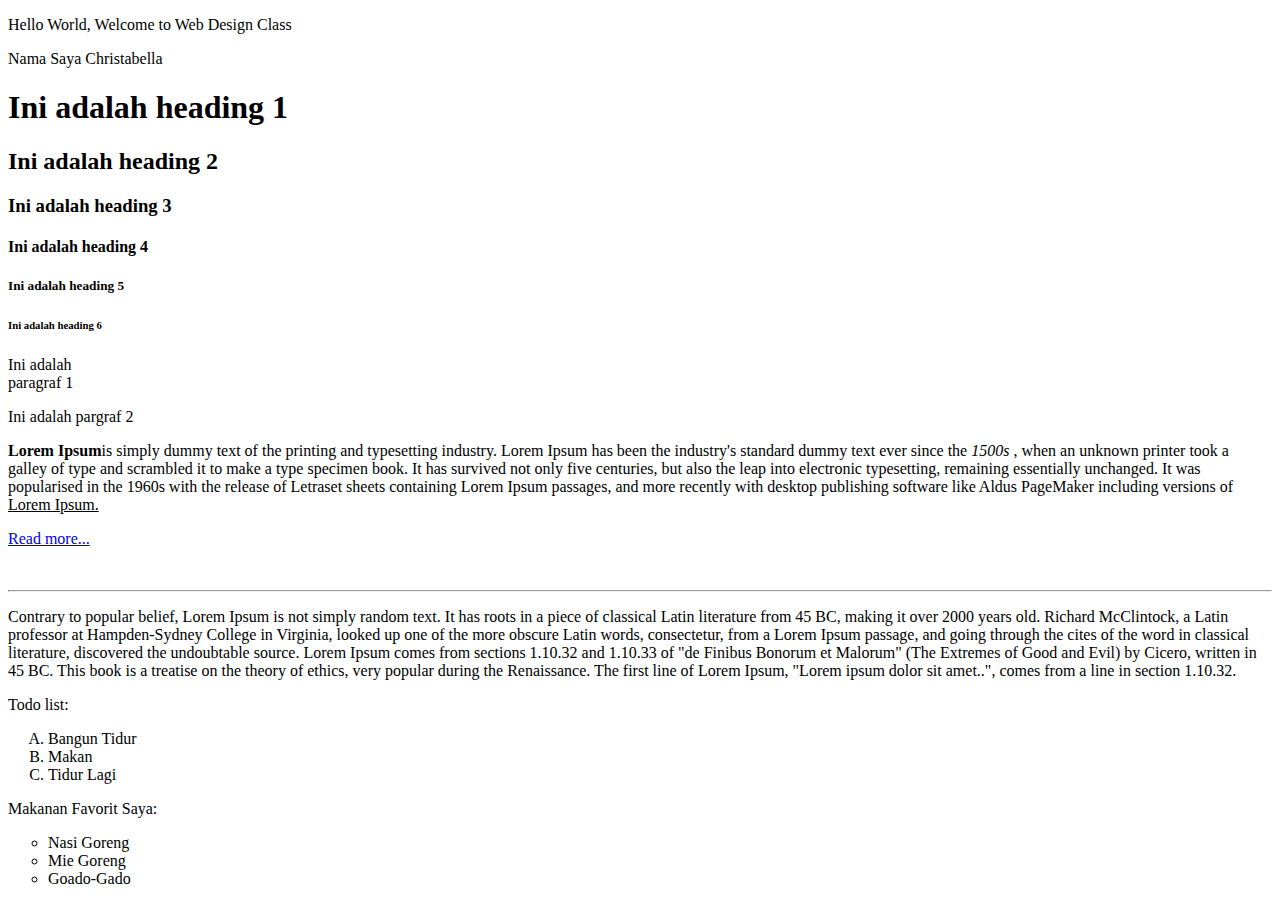
<file: pertemuan04/index.html>
<!DOCTYPE html>
<html>
    <head>
        <title>Web Design Class</title>
    </head>
    <body>
        <p>Hello World, Welcome to Web Design Class</p>
        <p>Nama Saya Christabella</p>

        <h1>Ini adalah heading 1</h1>
        <h2>Ini adalah heading 2</h2>
        <h3>Ini adalah heading 3</h3>
        <h4>Ini adalah heading 4</h4>
        <h5>Ini adalah heading 5</h5>
        <h6>Ini adalah heading 6</h6>

        <p>
            Ini adalah <br/>
            paragraf 1
        </p>
        <p>Ini adalah pargraf 2</p>
        <p>
         <span><b>Lorem Ipsum</b></span>is simply dummy text of the printing and typesetting industry. Lorem Ipsum has been the industry's standard dummy text ever since the <i>1500s</i> , when an unknown printer took a galley of type and scrambled it to make a type specimen book. It has survived not only five centuries, but also the leap into electronic typesetting, remaining essentially unchanged. It was popularised in the 1960s with the release of Letraset sheets containing Lorem Ipsum passages, and more recently with desktop publishing software like Aldus PageMaker including versions of <u>Lorem Ipsum.</u> 
        </p>
        <p><a href="about.html" target="_blank">Read more...</a></p>
        <br>
        <hr>
        <p>
            Contrary to popular belief, Lorem Ipsum is not simply random text. It has roots in a piece of classical Latin literature from 45 BC, making it over 2000 years old. Richard McClintock, a Latin professor at Hampden-Sydney College in Virginia, looked up one of the more obscure Latin words, consectetur, from a Lorem Ipsum passage, and going through the cites of the word in classical literature, discovered the undoubtable source. Lorem Ipsum comes from sections 1.10.32 and 1.10.33 of "de Finibus Bonorum et Malorum" (The Extremes of Good and Evil) by Cicero, written in 45 BC. This book is a treatise on the theory of ethics, very popular during the Renaissance. The first line of Lorem Ipsum, "Lorem ipsum dolor sit amet..", comes from a line in section 1.10.32.
        </p>
        <p>Todo list:</p>
        <ol     type="A"> 
            <li>Bangun Tidur</li>
            <li>Makan</li>
            <li>Tidur Lagi</li>
        </ol>

        <p>Makanan Favorit Saya:</p>
        <ul     type="circle">
            <li>Nasi Goreng</li>
            <li>Mie Goreng</li>
            <li>Goado-Gado</li>
        </ul>
    </body>
</html>
</file>
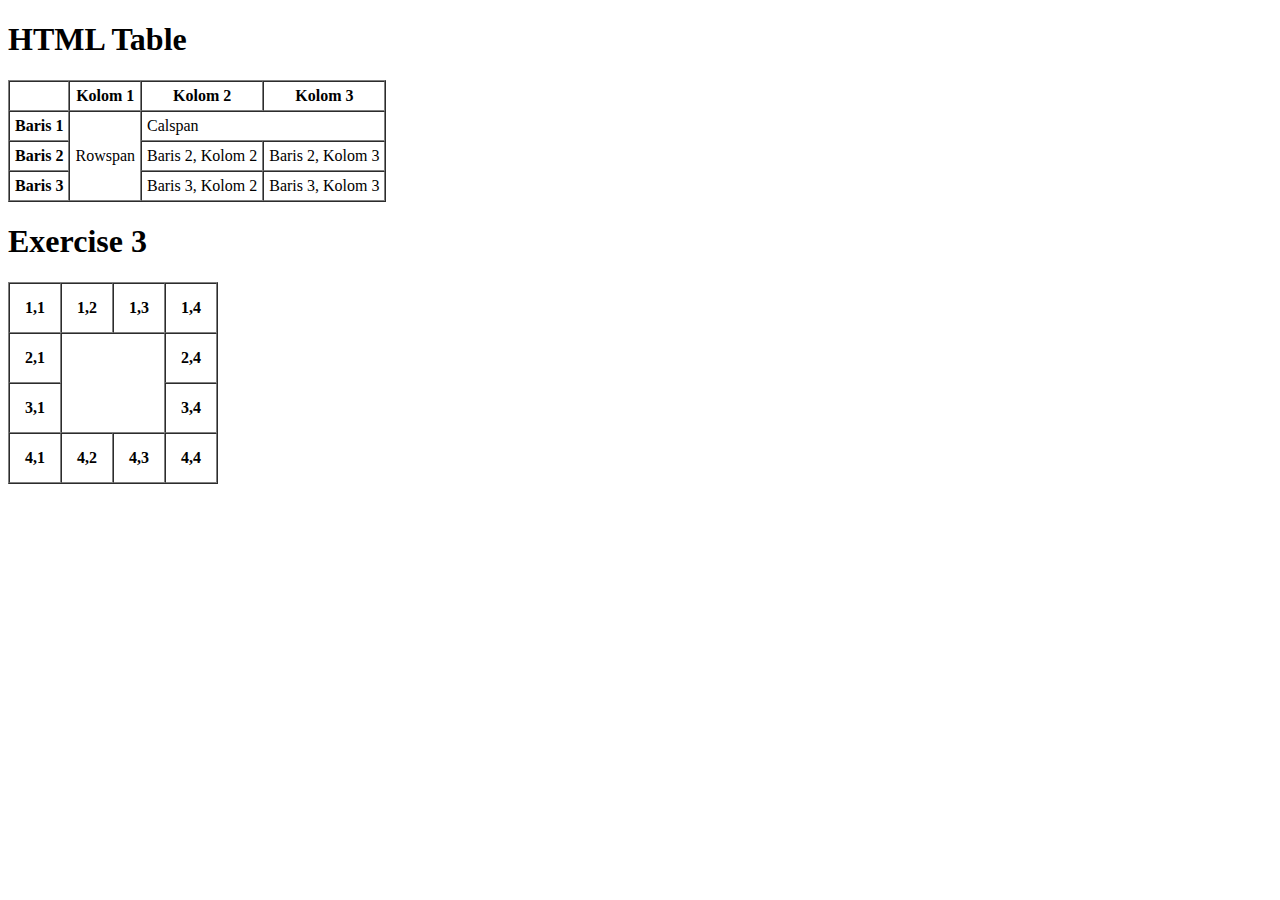
<file: pertemuan07/index.html>
<!DOCTYPE html>
<html lang="en">
<head>
    <meta charset="UTF-8">
    <meta name="vieport" content="width=device-width, initial-scale=1.0">
    <title>Tag Table HTML</title>
</head>
<body>
    <h1>HTML Table</h1>
    <table border="1" cellspacing="0" cellpadding ="5">
        <thead> <th></th>
            <th>Kolom 1</th>
            <th>Kolom 2</th>
            <th>Kolom 3</th>
        </thead>
        <body>
            <tr> <th>Baris 1</th>
                <td rowspan="3"> Rowspan </td>
                <td colspan="2"> Calspan</td>

            </tr>
            <tr> <th>Baris 2</th>

                <td>Baris 2, Kolom 2</td>
                <td>Baris 2, Kolom 3</td>
            </tr>
            <tr> <th>Baris 3</th>

                <td>Baris 3, Kolom 2</td>
                <td>Baris 3, Kolom 3</td>
            </tr>
        </body>
    </table>
    <h1> Exercise 3</h1>
    <table border="1" cellspacing="0" cellpadding ="15">
     <body>
        <tr>
        <th>1,1</th>
        <th>1,2</th>
        <th>1,3</th>
        <th>1,4</th>
        </tr>
        <tr>
            <th>2,1</th>
            <th colspan="2" rowspan="2"> </th>
            <th>2,4</th>
        </tr>
        <tr>
            <th>3,1</th>

            <th>3,4</th>
        </tr>
        <tr> 
            <th>4,1</th>
            <th>4,2</th>
            <th>4,3</th>
            <th>4,4</th>
        </tr>
     </body>
    </table>

</body>
</file>
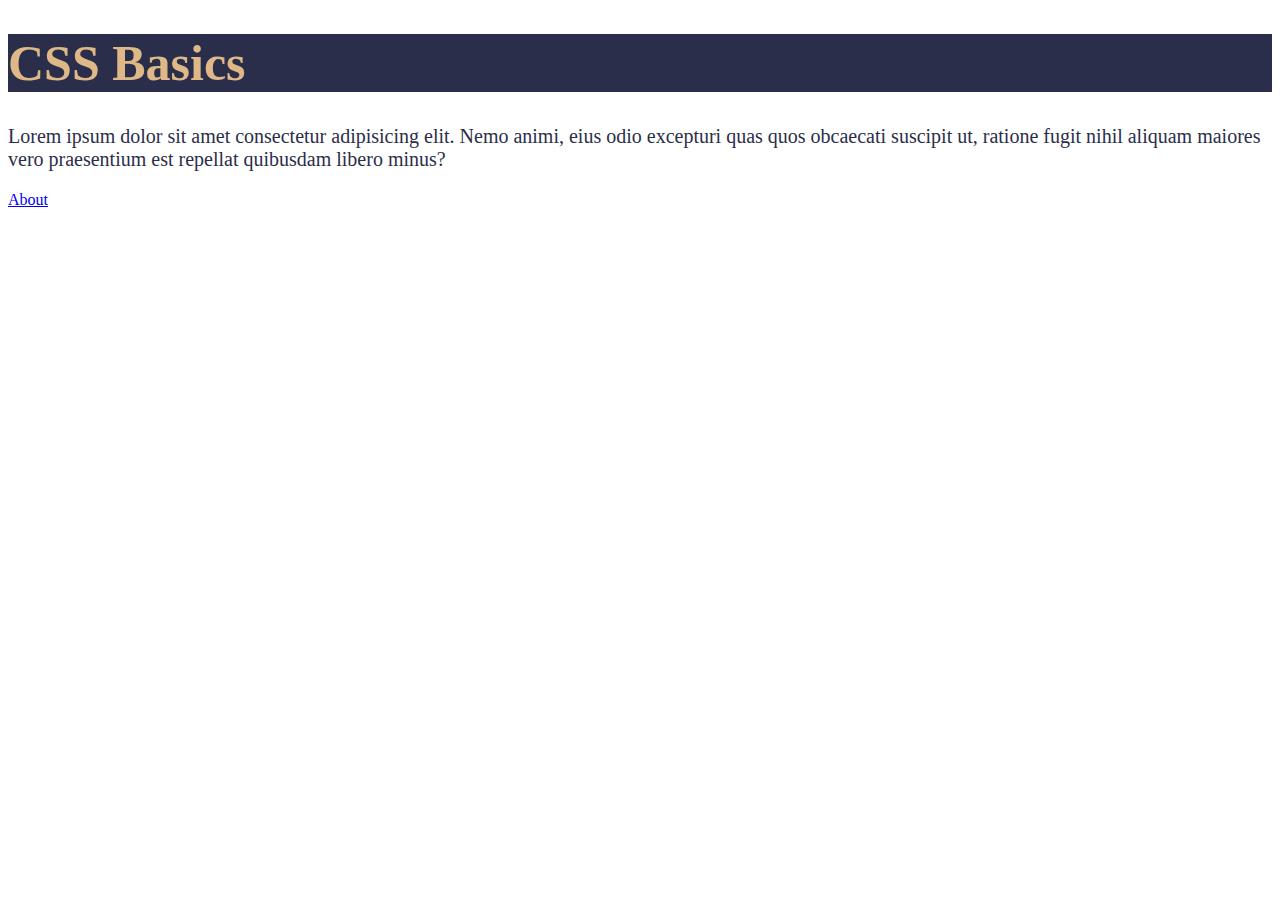
<file: pertemuan11/index.html>
<!DOCTYPE html>
<html lang="en">
<head>
    <meta charset="UTF-8">
    <meta name="viewport" content="width=device-width, initial-scale=1.0">
    <meta name="description" content="Konsep Dasar CSS" />
    <link rel="stylesheet" href="style.css" />
    <style>
        h1 {
            color:#903749;
            background-color: #2b2e4a;
            font-size: 50px;
        }
    </style>
    <title>CSS Basics</title>
</head>
<body>
    <h1 style="color:burlywood">CSS Basics</h1>
    <p>
        Lorem ipsum dolor sit amet consectetur adipisicing elit. Nemo animi, eius odio excepturi quas quos obcaecati suscipit ut, ratione fugit nihil aliquam maiores vero praesentium est repellat quibusdam libero minus?
    </p>
    <a href="about.html">About</a>
</body>
</html>
</file>
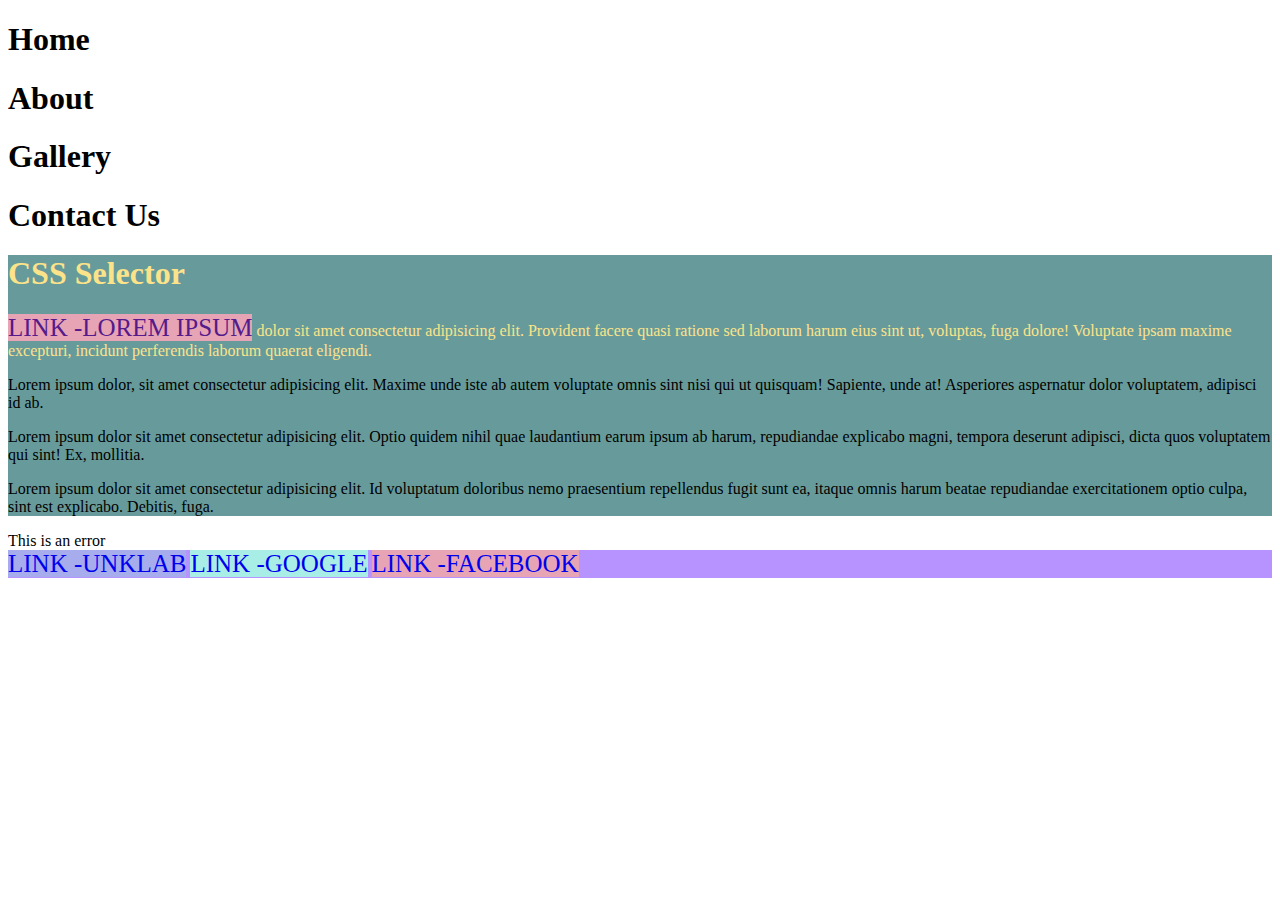
<file: pertemuan12/index.html>
<!DOCTYPE html>
<html lang="en">
<head>
    <meta charset="UTF-8">
    <meta name="viewport" content="width=device-width, initial-scale=1.0">
    <title>CSS Selector</title>
    <link rel="stylesheet" href="styles.css">
</head>
<body>
    <div>
        <h1>Home</h1>
        <h1>About</h1>
        <h1>Gallery</h1>
        <h1>Contact Us</h1>
    </div>

    <div id="top-container">
    <h1 class="error">CSS Selector</h1>
    <p class="error">
        <a href="">Lorem ipsum</a> dolor sit amet consectetur adipisicing elit. 
        Provident facere quasi ratione sed laborum harum eius sint ut, voluptas, fuga dolore! 
        Voluptate ipsam maxime excepturi, incidunt perferendis laborum quaerat eligendi.
    </p>
    <p class="success feedback">
        Lorem ipsum dolor, sit amet consectetur adipisicing elit. 
        Maxime unde iste ab autem voluptate omnis sint nisi qui ut quisquam! Sapiente, unde at! 
        Asperiores aspernatur dolor voluptatem, adipisci id ab.
    </p>
    <p>
        Lorem ipsum dolor sit amet consectetur adipisicing elit. Optio quidem nihil quae laudantium earum 
        ipsum ab harum, repudiandae explicabo magni, tempora deserunt adipisci, dicta quos voluptatem qui sint! 
        Ex, mollitia.
    </p>
    <p>
        Lorem ipsum dolor sit amet consectetur adipisicing elit.
        Id voluptatum doloribus nemo praesentium repellendus fugit sunt ea, itaque omnis harum 
        beatae repudiandae exercitationem optio culpa, sint est explicabo. Debitis, fuga.
    </p>
    </div>
    <div class="error">
        This is an error
    </div>
    <div id="bottom-container">
        <a href="www.unklab.ac.id">Unklab</a>
        <a href="www.google.com">Google</a>
        <a href="www.facebook.com">Facebook</a>
    </div>
    </body>
</html>
</file>
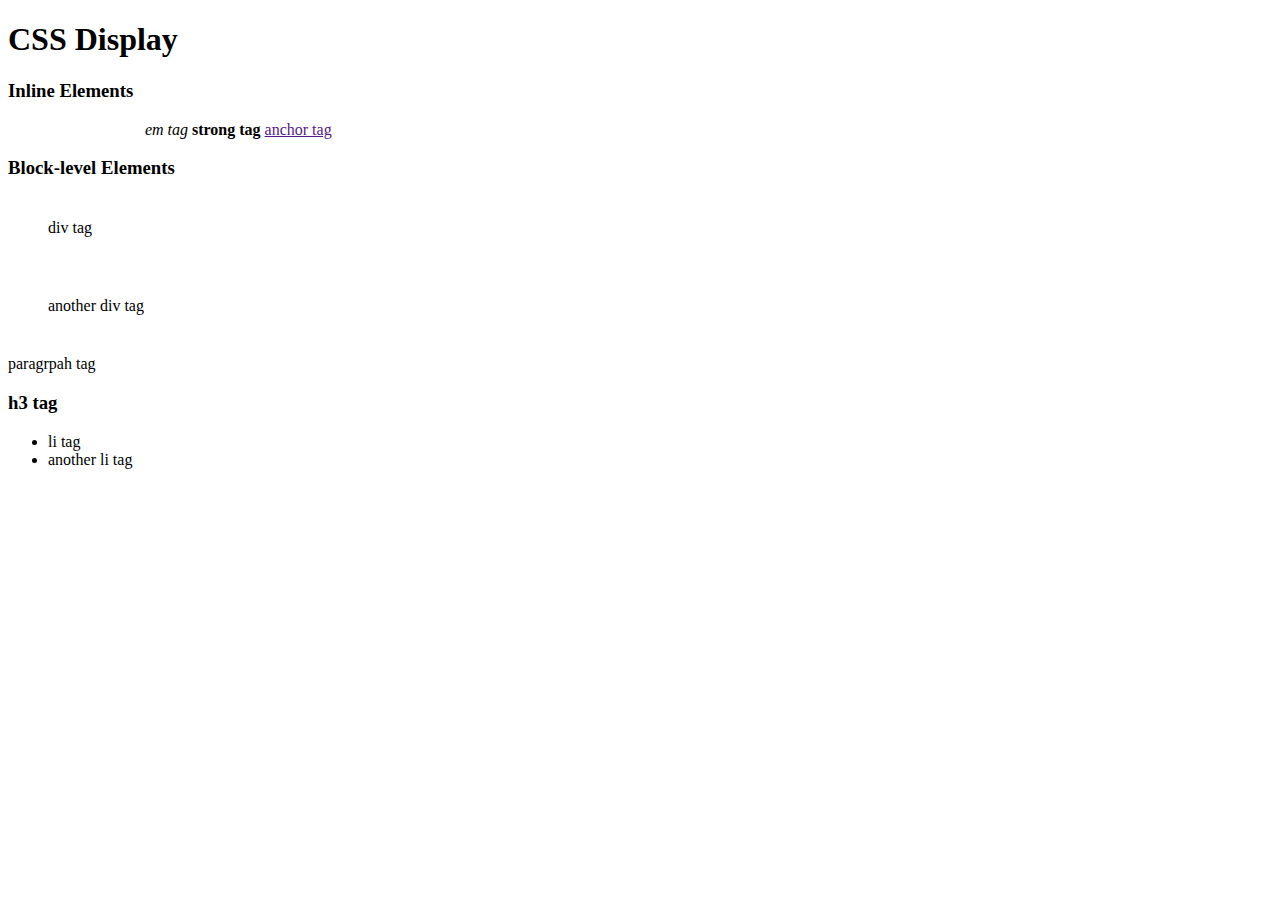
<file: pertemuan15/index.html>
<!DOCTYPE html>
<html lang="en">
<head>
    <meta charset="UTF-8">
    <meta name="viewport" content="width=device-width, initial-scale=1.0">
    <title>CSS Display</title>
    <link rel="stylesheet" href="style.css">
</head>
<body>
    <h1>CSS Display</h1>
    <h3>Inline Elements</h3>
    <span>span tag</span>
    <em>em tag</em>
    <strong>strong tag</strong>
    <a href="">anchor tag</a>
    <span>another span tag</span>
    <h3>Block-level Elements</h3>
    <div>div tag</div>
    <div>another div tag</div>
    <p>paragrpah tag</p>
    <h3>h3 tag</h3>
    <ul>
        <li>li tag</li>
        <li>another li tag</li>
    </ul>
     


</body>
</html>
</file>
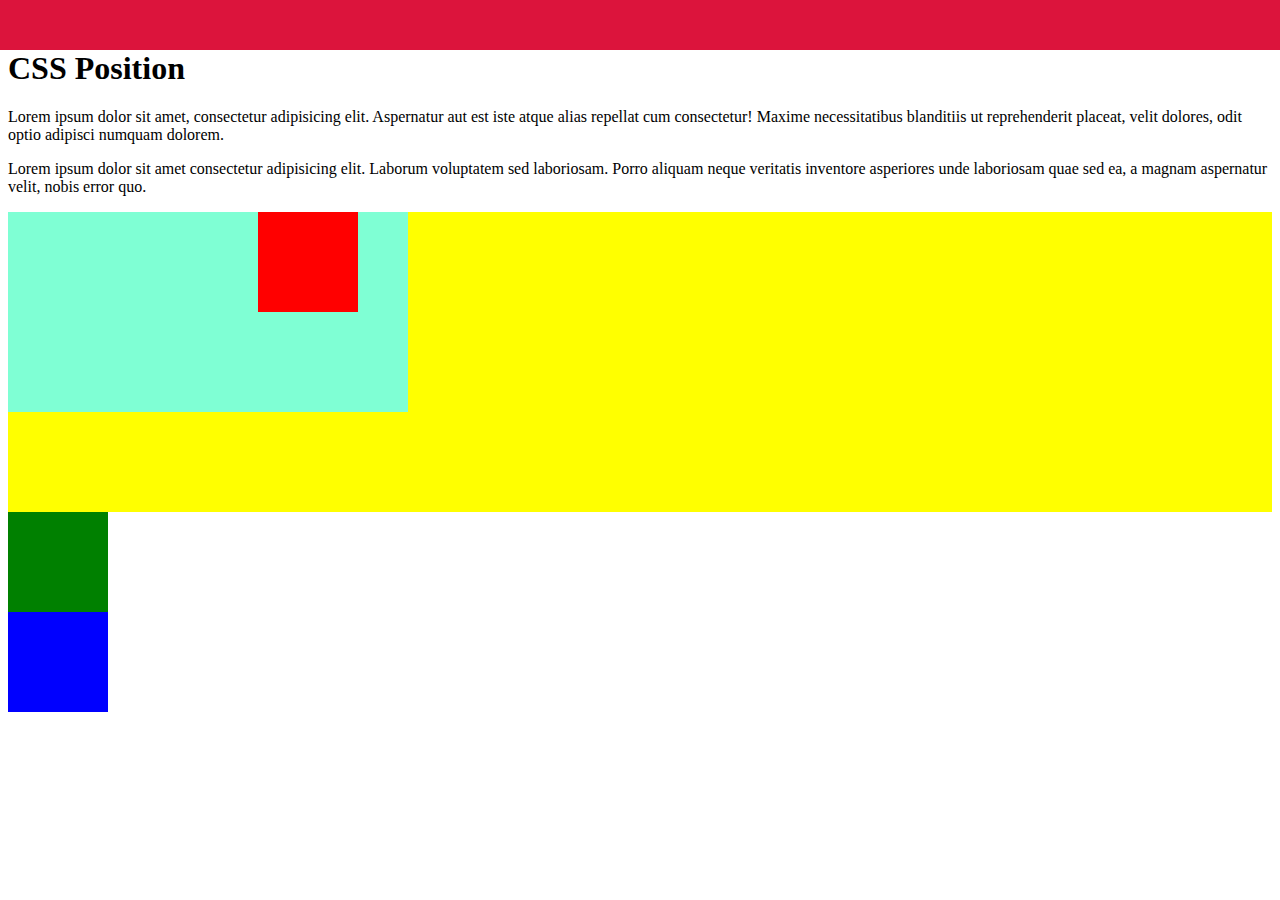
<file: pertemuan15_/index.html>
<!DOCTYPE html>
<html lang="en">
<head>
    <meta charset="UTF-8">
    <meta name="viewport" content="width=device-width, initial-scale=1.0">
    <title>CSS Position</title>
    <link rel="stylesheet" href="style.css">
</head>
<body>
    <h1>CSS Position</h1>
    <p>
        Lorem ipsum dolor sit amet, consectetur adipisicing elit. Aspernatur aut est iste atque alias repellat cum consectetur! Maxime necessitatibus blanditiis ut reprehenderit placeat, velit dolores, odit optio adipisci numquam dolorem.
    </p>
    <p>
        Lorem ipsum dolor sit amet consectetur adipisicing elit. Laborum voluptatem sed laboriosam. Porro aliquam neque veritatis inventore asperiores unde laboriosam quae sed ea, a magnam aspernatur velit, nobis error quo.
    </p>
    <div class="nav"></div>
    <div class="container1">
        <div class="container2">
            <div class="box1"></div>
        </div>
    </div>

    <div class="box2"></div>
    <div class="box3"></div>
</body>
</html>
</file>
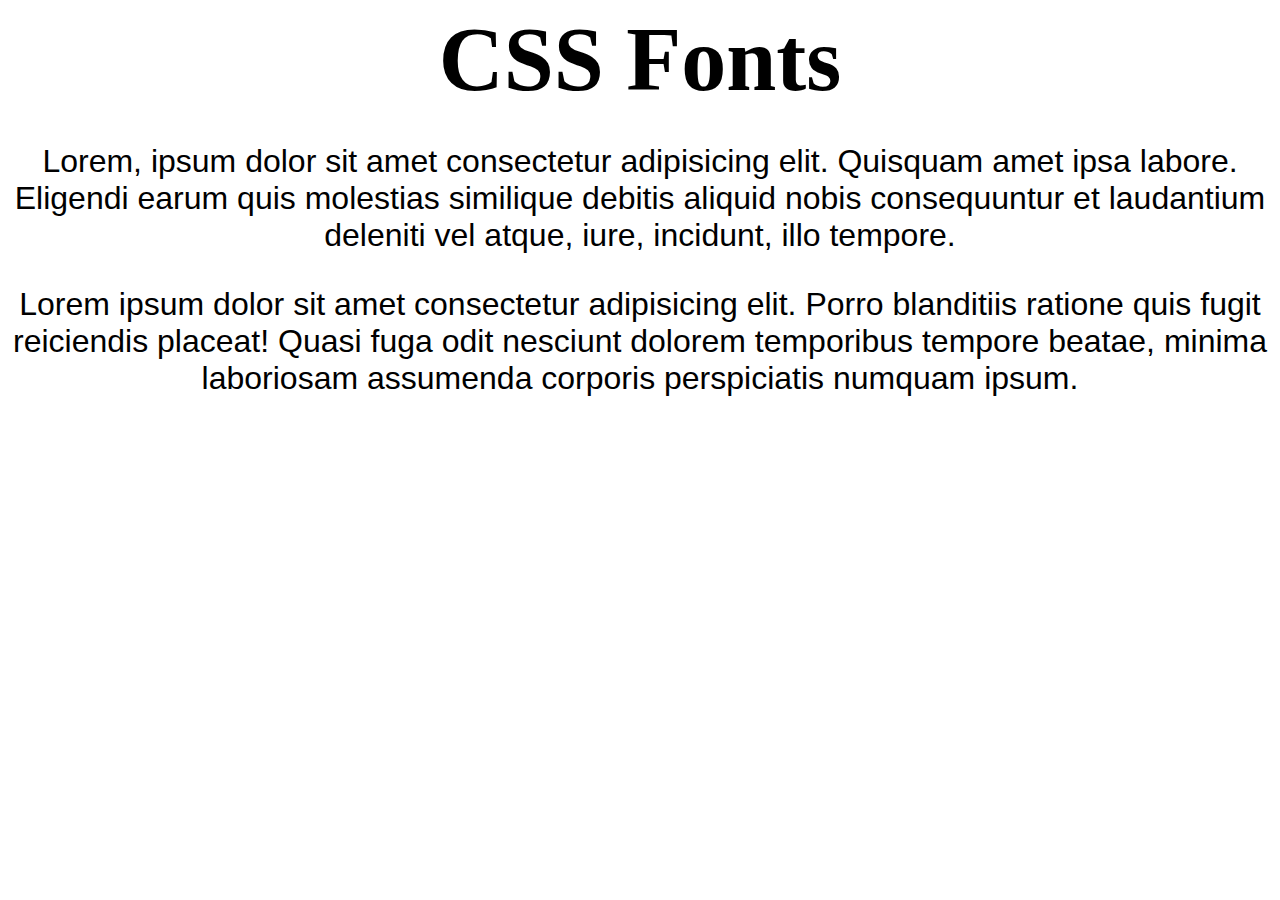
<file: pertemuan16/index.html>
<!DOCTYPE html>
<html lang="en">
<head>
    <meta charset="UTF-8">
    <meta name="viewport" content="width=device-width, initial-scale=1.0">
    <title>CSS Fonts</title>
    <link rel="stylesheet" href="style.css">
</head>
<body>
    <h1>CSS Fonts</h1>
    <p>
        Lorem, ipsum dolor sit amet consectetur adipisicing elit. Quisquam amet ipsa labore. Eligendi earum quis molestias similique debitis aliquid nobis consequuntur et laudantium deleniti vel atque, iure, incidunt, illo tempore.
    </p>
    <p>
        Lorem ipsum dolor sit amet consectetur adipisicing elit. Porro blanditiis ratione quis fugit reiciendis placeat! Quasi fuga odit nesciunt dolorem temporibus tempore beatae, minima laboriosam assumenda corporis perspiciatis numquam ipsum.
    </p>
</body>
</html>
</file>
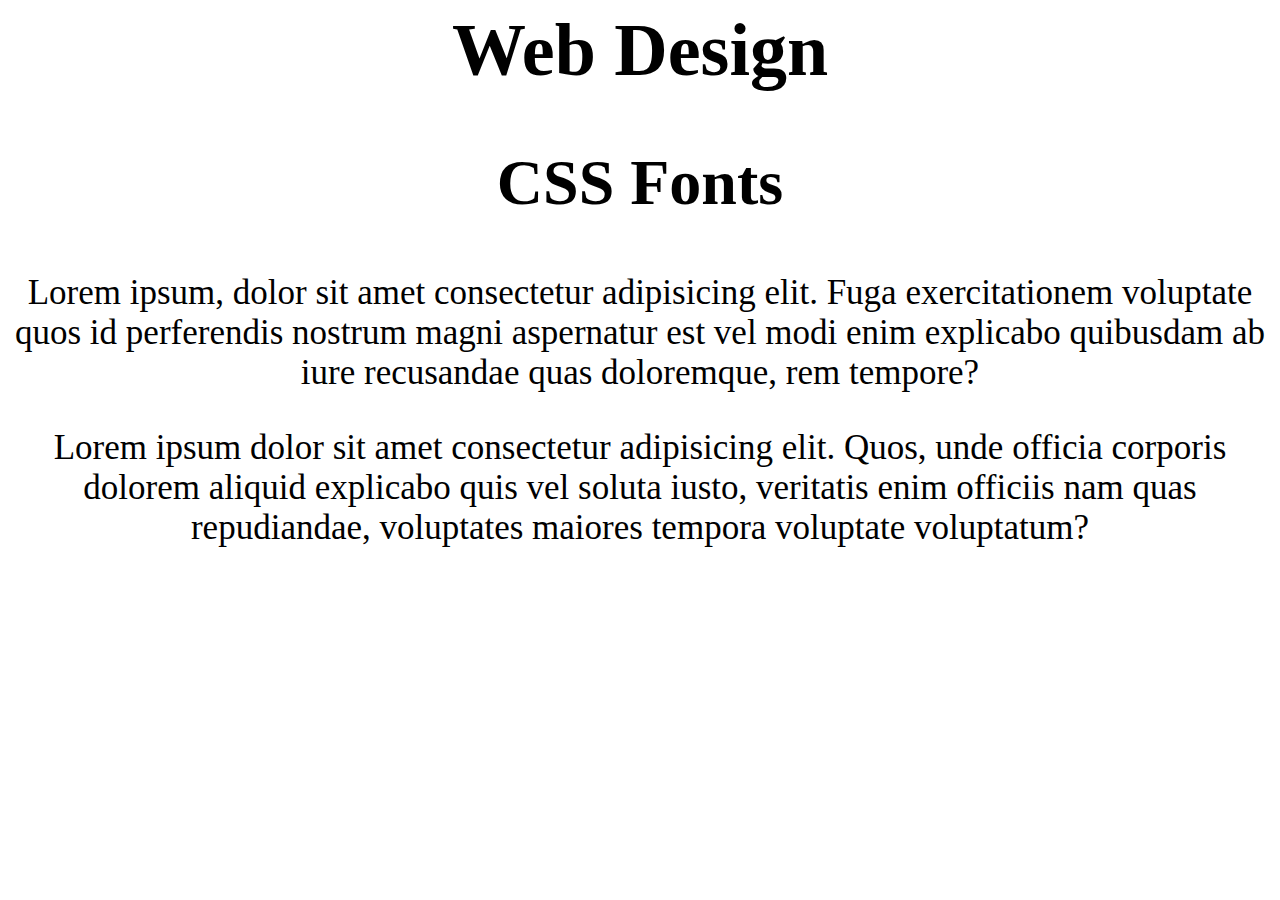
<file: pertemuan17/index.html>
<!DOCTYPE html>
<html lang="en">
<head>
    <meta charset="UTF-8">
    <meta name="viewport" content="width=device-width, initial-scale=1.0">
    <link rel="stylesheet" href="style.css">

    <title></title>
</head>
<body>
    <h1>Web Design</h1>
    <h2> CSS Fonts</h2>
    <p>Lorem ipsum, dolor sit amet consectetur adipisicing elit. 
        Fuga exercitationem voluptate quos id perferendis nostrum magni aspernatur est vel modi enim explicabo 
        quibusdam ab iure recusandae quas doloremque, rem tempore?
    </p>
    <p>
        Lorem ipsum dolor sit amet consectetur adipisicing elit. 
        Quos, unde officia corporis dolorem aliquid explicabo quis vel soluta iusto, 
        veritatis enim officiis nam quas repudiandae, voluptates maiores tempora voluptate voluptatum?
    </p>
</body>
</html>
</file>
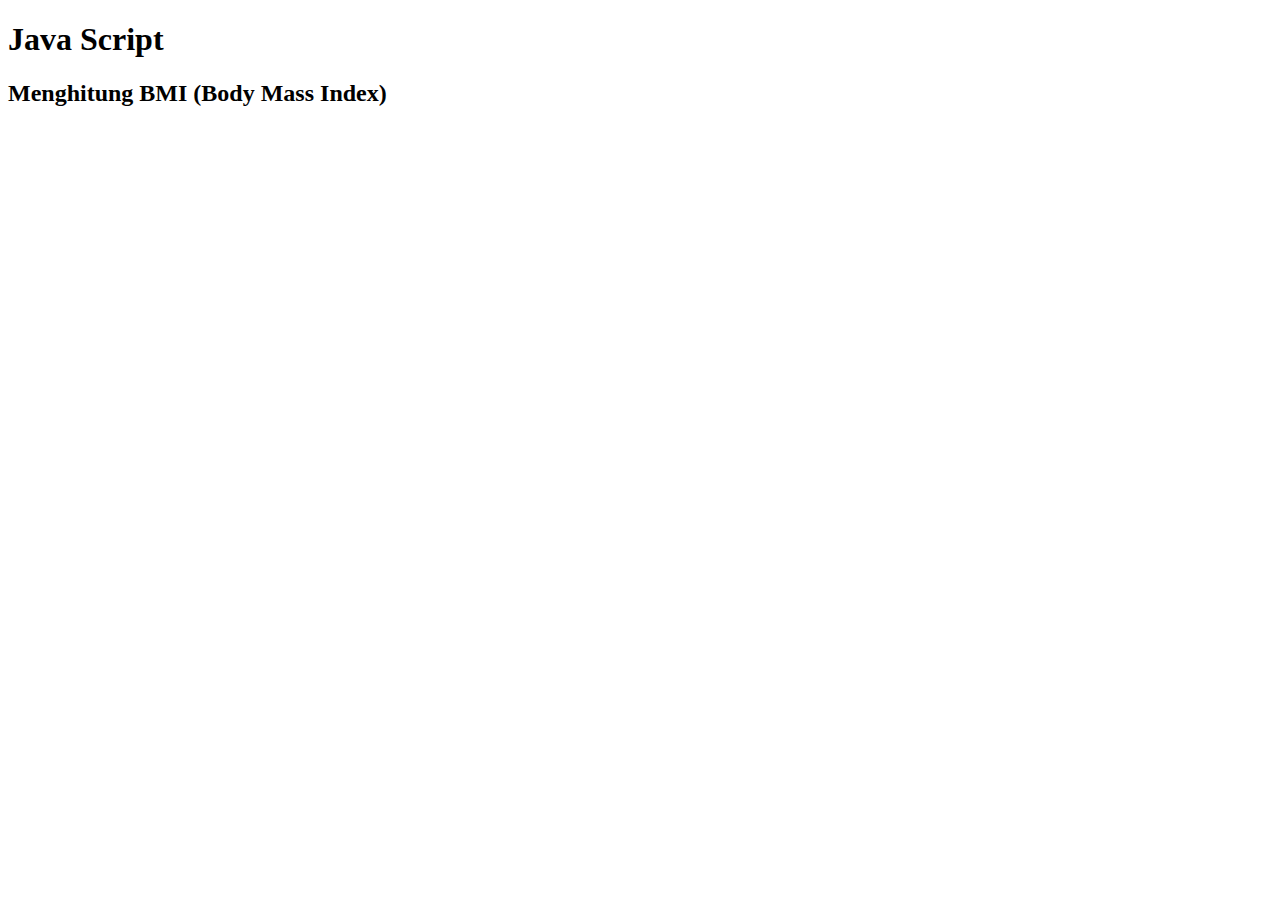
<file: pertemuan20/index.html>
<!DOCTYPE html>
<html lang="en">
<head>
    <meta charset="UTF-8">
    <meta name="viewport" content="width=device-width, initial-scale=1.0">
    <title>Java Script</title>
    <script src="index.js"></script>
</head>
<body>
    <h1>Java Script</h1>
    <h2>Menghitung BMI (Body Mass Index)</h2>
</body>
</html>
</file>
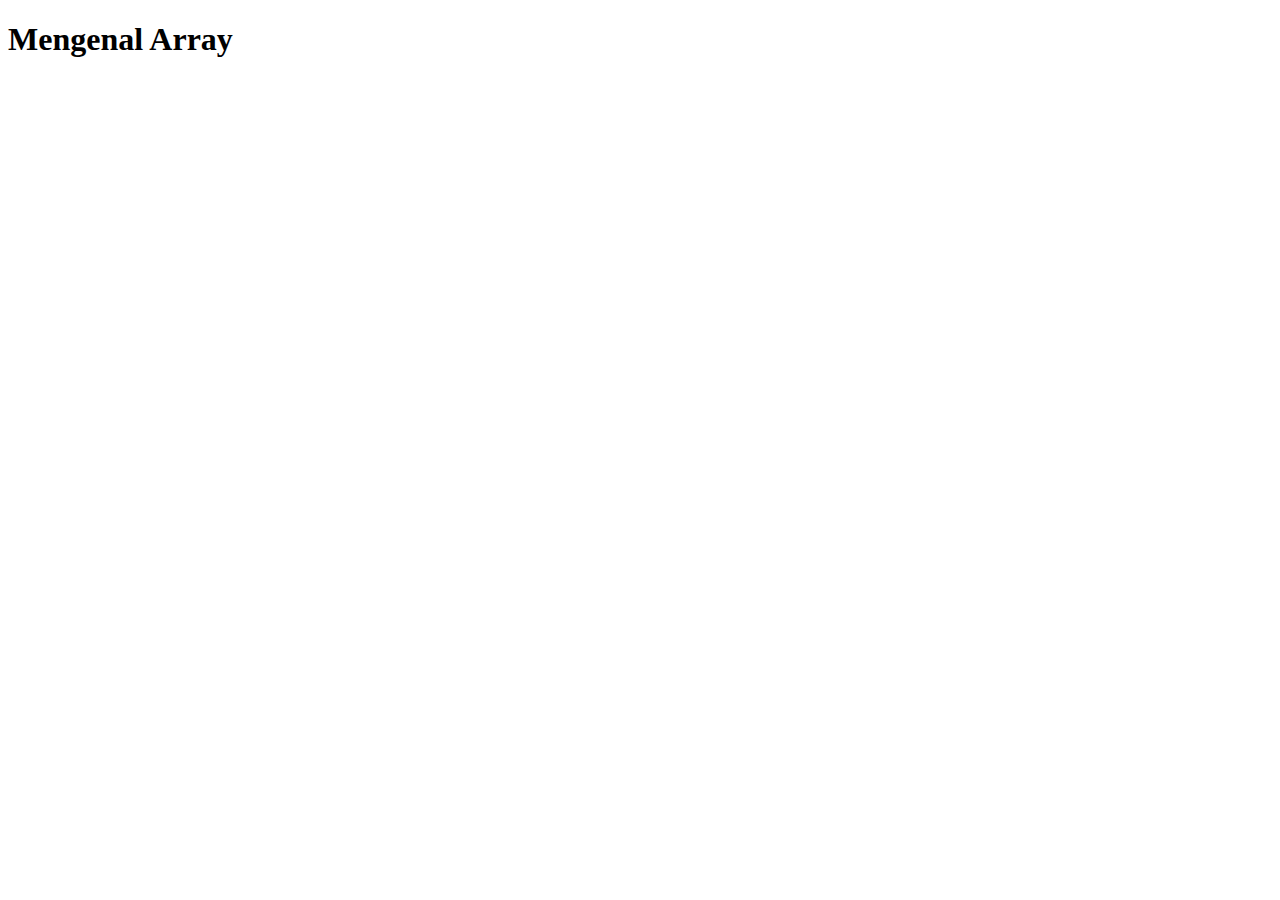
<file: pertemuan22/index.html>
<!DOCTYPE html>
<html lang="en">
<head>
    <meta charset="UTF-8">
    <meta name="viewport" content="width=device-width, initial-scale=1.0">
    <title>Array</title>
    <script src="index.js"></script>
</head>
<body>
    <h1>Mengenal Array</h1>
</body>
</html>
</file>
<file: pertemuan11/style.css>
p {
    color: #2b2e4a;
    font-size: 20px;
}
h1 {
    color: #e84545;
    font-size: 20px;
}
</file>
<file: pertemuan12/styles.css>
/* p {
    color: #f85f73;
}

p.error{
    color: #d4a5a5;
}

p.success.feedback{
    color: #384259;
    border: 5px solid #a8e6cf;
}*/
#top-container{
    background-color: #679b9b ;
}
#bottom-container{
    background-color: #b693fe;
}

div .error{
    color: #fce38a;
}

a[href] {
    font-size: 25px;
    text-decoration: none;
    text-transform: uppercase;
    background-color: #e6a4b4;
}
a[href*="google"]{
    background-color: #a9eee6;
}
a[href$=".ac.id"]{
    background-color: #a6acec;
}

h1:hover{
    color: white;
    background-color: black;
}

p::selection {
    background-color: #3fbac2;
    color: thistle;
}
a::before{
    content: "Link -";
}
</file>
<file: pertemuan15/style.css>
span {
    /*display: inline-block; */
   visibility: hidden;
    margin: 20px;
    padding: 20px;
}

div {
   /* display: inline ; */
   margin: 20px;
   padding: 20px;
}
</file>
<file: pertemuan15_/style.css>
h1{
    margin-top: 50px;
}
div.nav{
    width: 100%;
    height: 50px;
    background-color: crimson;
    position: fixed;
    left: 0px;
    top: 0px;
    z-index: 1;
}

div.container1{
    background-color: yellow;
    position: relative;
    width: 100%;
    height: 300px;
}

div.container2{
    width: 400px;
    height: 200px;
    background-color: aquamarine;
    position: sticky;
    top: 50px;
}

div.box1{
    width: 100px;
    height: 100px;
    background-color: red ;
    position: absolute; 
    right: 50px;
}

div.box2{
    width: 100px;
    height: 100px;
    background-color: green;
}

div.box3{
    width: 100px;
    height: 100px;
    background-color: blue;
}
</file>
<file: pertemuan16/style.css>
body{
    font-family: "Helvetica Neue", Helvetica, Arial, sans-serif;
    font-size: 2em; /* 100% = 16px */
    text-align: center;
}

h1{
    font-family: "Give You Glory", cursive;
    font-size: 5.625rem;
    width: 50%;
    margin: 0 auto;
}

p{
    font-family: "Nunito", sans-serif;
}
</file>
<file: pertemuan17/style.css>
body{
    font-family: 'Playfair Display', serif;
    font-size: 2em; /* 100% = 16px */
    text-align: center;
}

h1{
    font-family:'Special Elite', cursive;
    font-size: 4.625rem;
    width: 50%;
    margin: 0 auto;
}
h2{
    font-family: 'Libre Baskerville', serif;
    font-size: 2em;
}
p{
    font-family: 'Playfair Display', serif;
    font-size: 35px;
}
</file>
